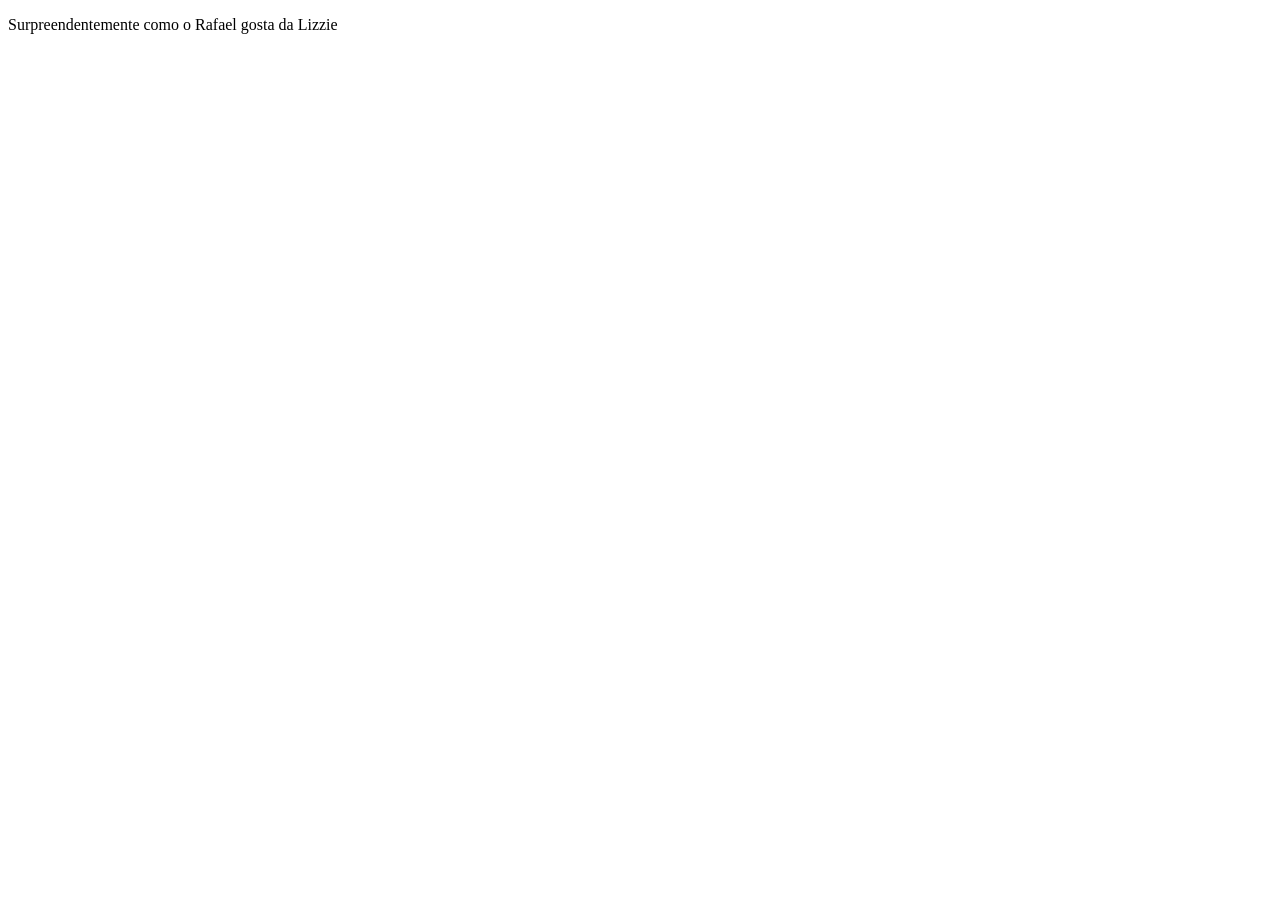
<file: Interface HTML Css/index.html>
<!DOCTYPE html>
<html lang="pt-br">
    <head>
<meta charset="UTF-8">
            <title>
                ptimrira página de HTML
            </title>
        </head>
        <body>
            <p>
                Surpreendentemente como o Rafael gosta da Lizzie
            </p>
            </body>
        </html>
</file>
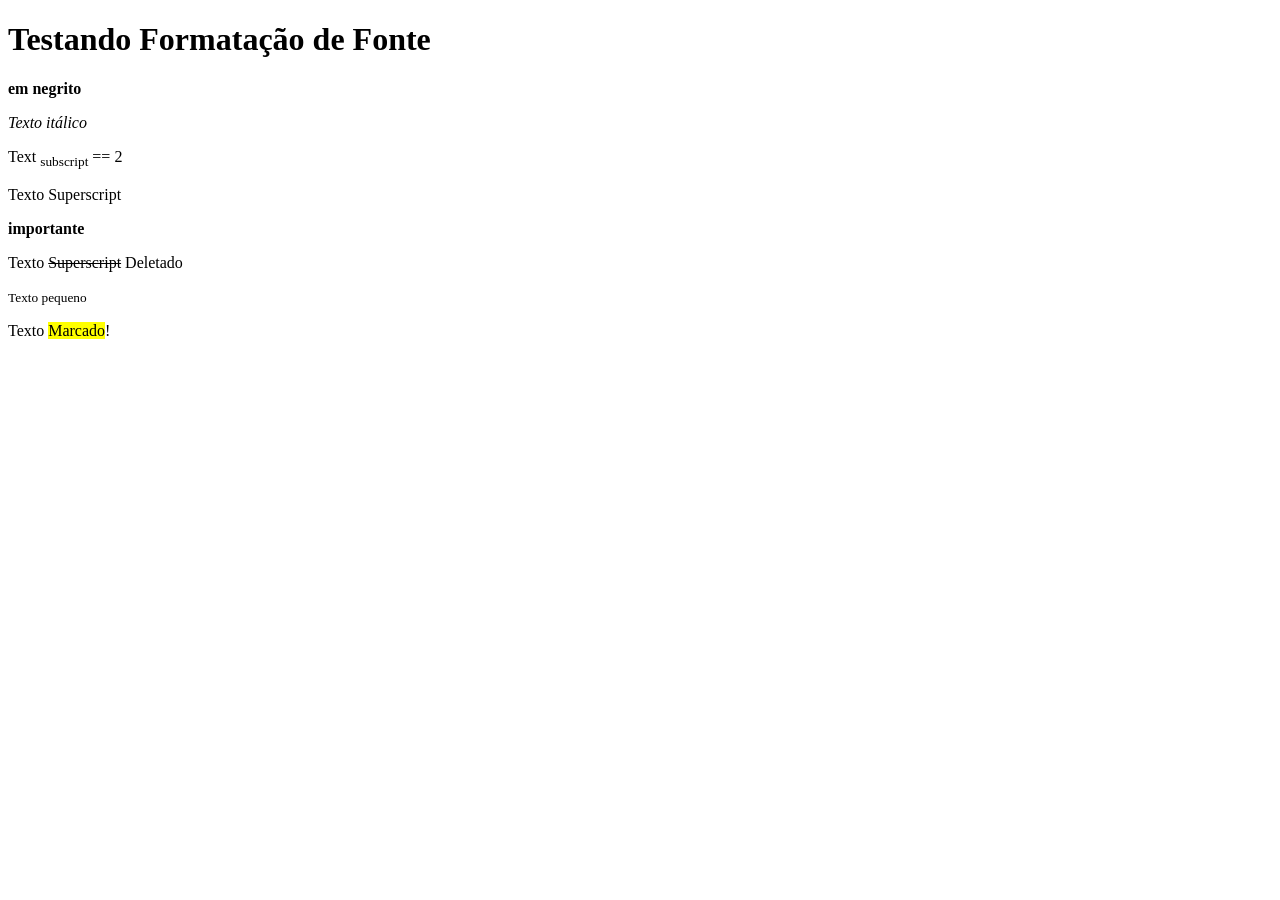
<file: Interface HTML Css/index05.html>
<!DOCTYPE html>
<html lang="en">
<head>
    <meta charset="UTF-8">
    <meta name="viewport" content="width=device-width, initial-scale=1.0">
    <title>Formatting</title>
</head>
<body>
    <h1>Testando Formatação de Fonte</h1>
    <p><b> em negrito</b></p>
    <p><i>Texto itálico</i></p>
    <p>Text <sub>subscript</sub> == 2</p>
    <p>Texto Superscript</p>
    <p><strong>importante</strong></p>
    <p>Texto <del>Superscript</del> Deletado</p>
    <p><small>Texto pequeno</small></p>
    <p>Texto <mark>Marcado</mark>!</p>
</body>
</html>
</file>
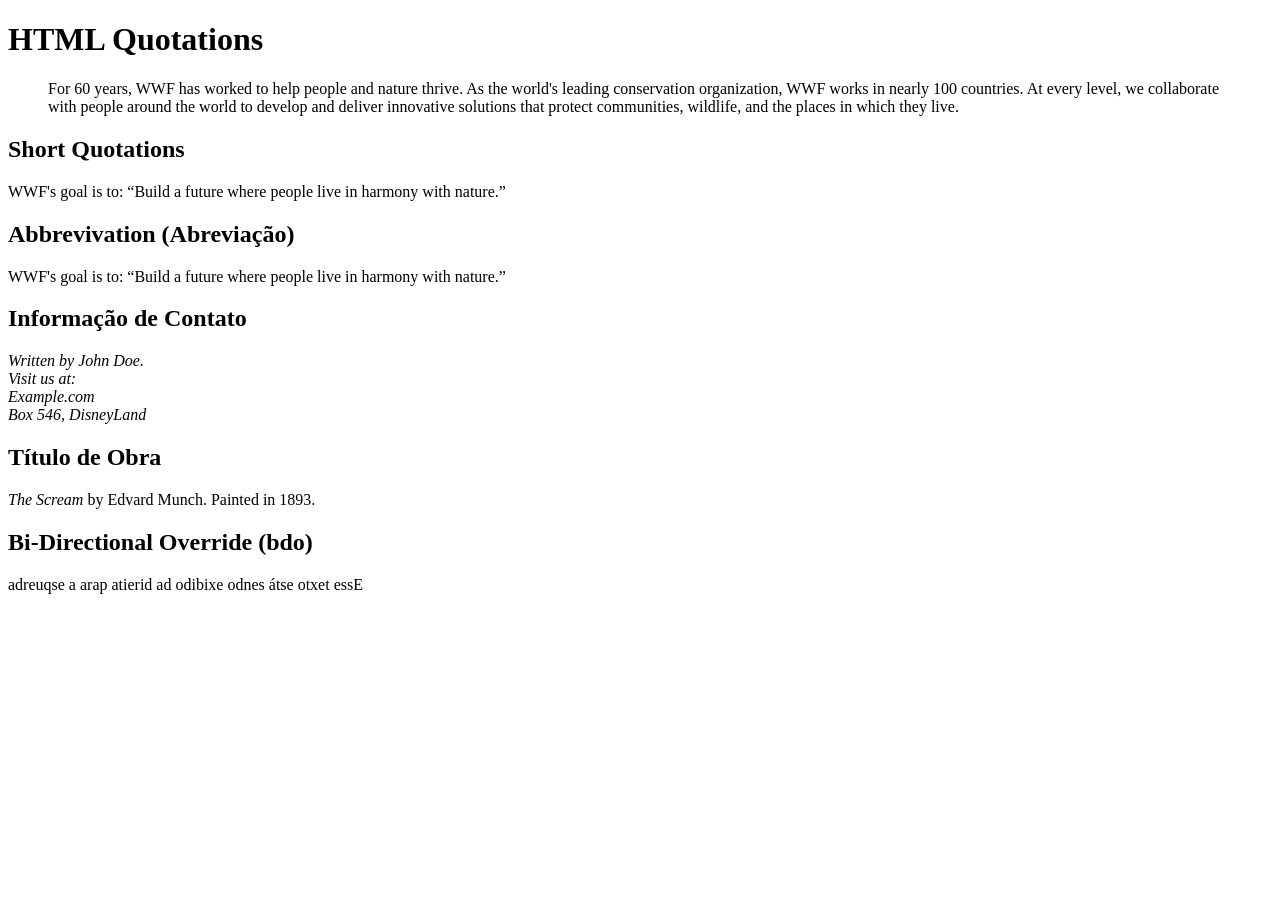
<file: Interface HTML Css/index06.html>
<!DOCTYPE html>
<html lang="en">
<head>
    <meta charset="UTF-8">
    <meta name="viewport" content="width=device-width, initial-scale=1.0">
    <title>Exemplos</title>
</head>
<body>
    <h1>HTML Quotations</h1>
    <!-- A tag "q" é utilizada para fazer pequenas citações, aplicando aspas no local destacado. -->
    <blockquote cite="http://www.worldwildlife.org/who/index.html">
        For 60 years, WWF has worked to help people and nature thrive. As the world's leading conservation organization, WWF works in nearly 100 countries. At every level, we collaborate with people around the world to develop and deliver innovative solutions that protect communities, wildlife, and the places in which they live.</blockquote>

        <h2>Short Quotations</h2>
        <!-- A tag "abbr" é para facilitar a compreensão de termos abreviados -->
        <p>WWF's goal is to: <q>Build a future where people live in harmony with nature.</q></p> 

        <h2>Abbrevivation (Abreviação)</h2>
        <!-- A tag "address" é utilizada para destacar informações de contato, como endereço, nome de autor etc. -->
<!-- A tag "cite" é utilizada para destacar o Nome/Título de uma Obra -->
        <p>WWF's goal is to: <q>Build a future where people live in harmony with nature.</q></p> 

        <h2>Informação de Contato</h2>
        <address>
            <!-- A tag "cite" é utilizada para destacar o Nome/Título de uma Obra -->
            Written by John Doe. <br>
            Visit us at: <br>
            Example.com<br>
            Box 546, DisneyLand<br>
        </address>

        <h2>Título de Obra</h2>
        <p><cite>The Scream</cite> by Edvard Munch. Painted in 1893.</p>

        <h2>Bi-Directional Override (bdo)</h2>
        <!-- A tag "bdo" define a direção que o texto será exibido, da esquerda para a direita, ou da direita para a esquerda -->
    <bdo dir="rtl">Esse texto está sendo exibido da direita para a esquerda</bdo>
    </body>
</html>
</file>
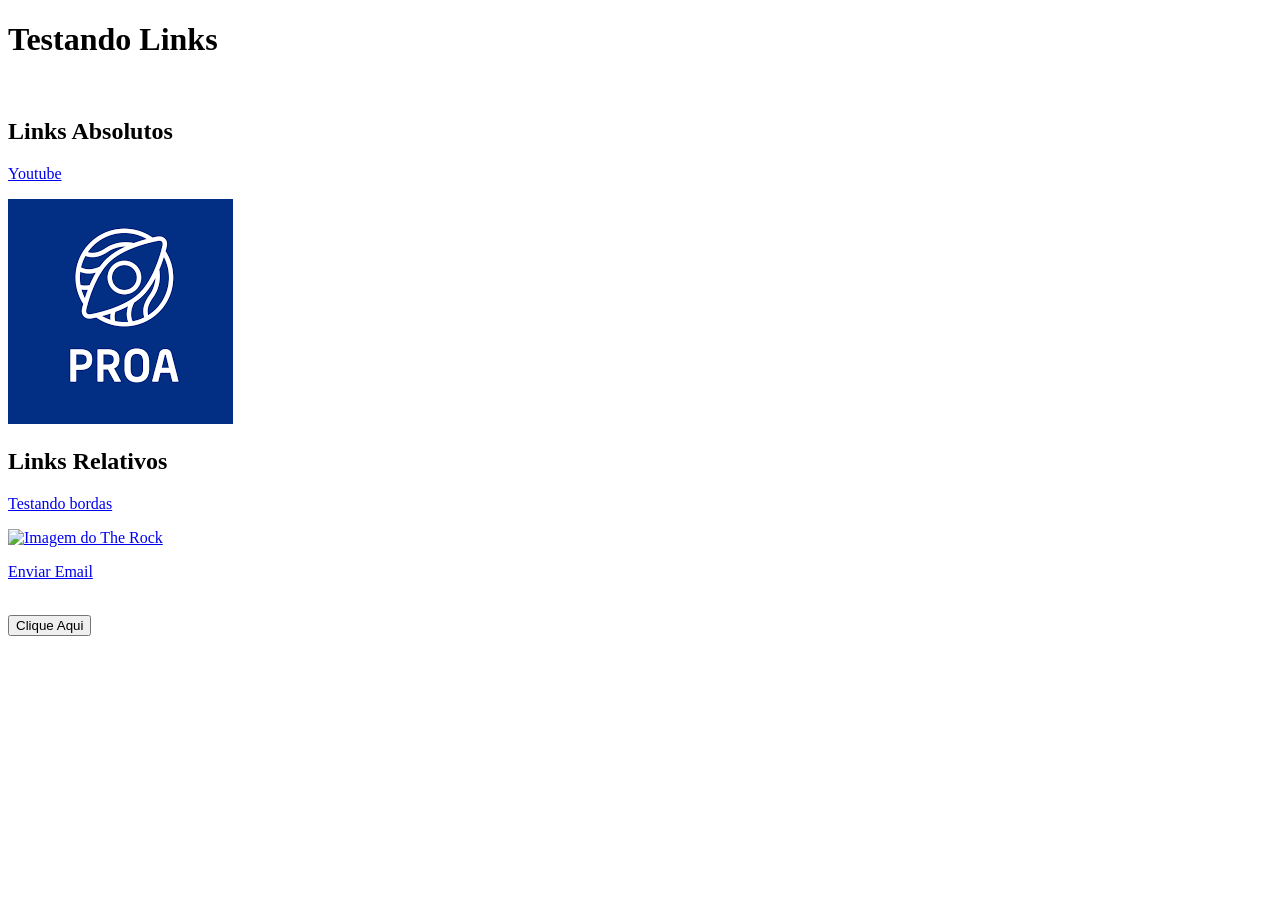
<file: Interface HTML Css/index08.html>
<!DOCTYPE html>
<html lang="en">
<head>
    <meta charset="UTF-8">
    <meta name="viewport" content="width=>, initial-scale=1.0">
    <title>Document</title>
</head>
<body>
    <h1>Testando Links</h1>
    <br>

    <h2>Links Absolutos</h2>
    <p><a href="https:/www.youtube.com/">Youtube</a> </p>
    <a href="https://www.proa.org.br/"><img src="./img/proa.png" alt="Imagem do Instituto PROA"></a>

    <h2>Links Relativos</h2>
    <p><a href="./index06.html">Testando bordas</a></p>
    <a href="./index06.html"><img scr="./img/therockk.png" alt="Imagem do The Rock"></a>
    <p><a href="mailto:gabriella.guimass6523@gmal.com">Enviar Email</a> </p>
    <br>
    <button onclick="document.location'./index.html'" >Clique Aqui</button>
</body>
</html>
</file>
